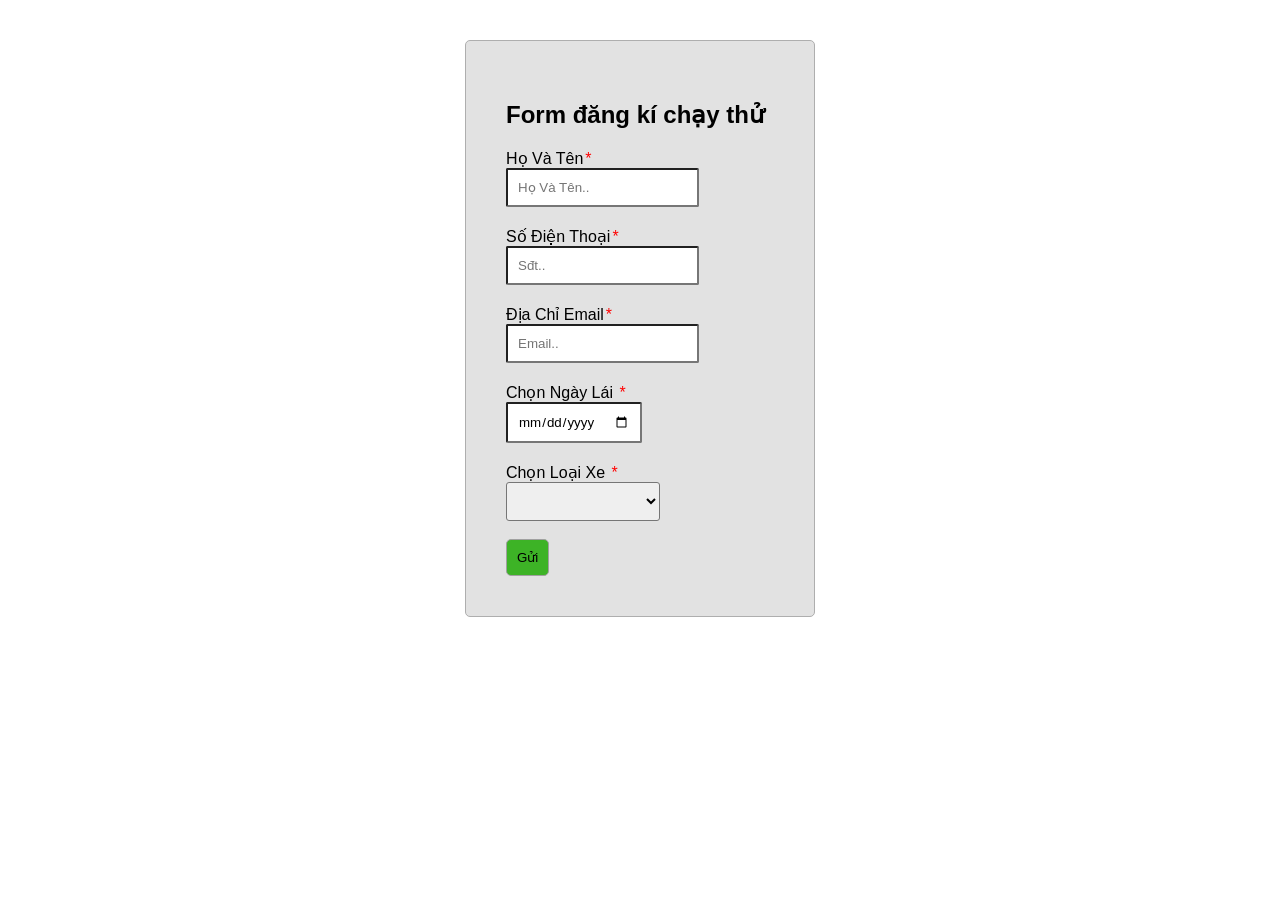
<file: Form.html>
<!DOCTYPE html>
<html lang="en">
<head>
    <meta charset="UTF-8">
    <meta name="viewport" content="width=device-width, initial-scale=1.0">
    
    <title>Đăng Kí Chạy Thử</title>
    <style>
        *{
            font-family: "Roboto", sans-serif;
              box-sizing: border-box;
        }
      .form {
        padding: 40px;
        max-width:350px;
        margin:40px auto;
        border: 1px solid #aeaeae;
        border-radius: 5px;
        background-color: #e2e2e2;
      }
      .form:after {
        content: "";
        display: table;
        clear: both;
      }
      .req{
        margin: 2px;
        color: red;
      }
      .form div input{
        padding: 10px;
        border-radius: 2px;
      }
      .form div .hovaten{
        margin: 10px;
      }
      .hovaten, .sdt, .email, .date{
        margin-bottom: 20px;
      }
      
    </style>
</head>
<body>
    <div class="form">
        
        <h2>Form đăng kí chạy thử</h2>
        <form action="https://www.w3schools.com/action_page.php" method="post" id="registrationForm">
            <div class="hovaten" style="margin-bottom: 20px;">
                <label for="hovaten">Họ Và Tên<span class="req">*</span></label><br>

                <input type="text" id="hovaten" placeholder="Họ Và Tên.."  />
            </div>

            <div class="sdt">
                <label for="sdt">Số Điện Thoại<span class="req">*</span></label><br>

                <input type="text" id="sdt" placeholder="Sđt.."  />
            </div>

            <div class="email">
                <label for="email">Địa Chỉ Email<span class="req">*</span></label><br>

                <input type="email" id="email" placeholder="Email.."  /><br>
                    
            </div>
            <div class="date">
                <label for="date">Chọn Ngày Lái <span class="req">*</span></label><br>

                <input type="date" id="date" name="date" min="2020-01-01:">
            </div>
            <div class="chonxe">
                <label for="chonxe">Chọn Loại Xe <span class="req">*</span></label><br>
                <select name="lang" id="chonxe" style="padding: 10px; border-radius: 3px;">
                    <option value="" ></option>
                    <option value="h2"><span>Kawasaki Ninja H2</span></option>
                    <option value="z1000">Kawasaki Z1000</option>
                    <option value="ZX10R">Kawasaki ZX10R</option>
                    <option value="ZH2">Kawasaki Z-H2</option>
                    <option value="Z900">Z900</option>
                </select><br> <br>
            </div>
                <div><input type="submit" value="Gửi" style="padding: 10px;  margin-right: 20px; background-color: rgb(61, 179, 38); border-radius: 5px; border: 1px solid rgb(160, 160, 160);"></div>
        </form>
        
    </div> <!-- /form -->

    <script>
        document.getElementById("registrationForm").addEventListener("submit", function(event) {
        event.preventDefault();
        
        var hoTen = document.getElementById("hovaten").value;
        var soDienThoai = document.getElementById("sdt").value;
        var email = document.getElementById("email").value;
        var chonXe = document.getElementById("chonxe").value;
        var chonngay = document.getElementById("date").value

            if (hoTen === '') {
                
                alert("Vui lòng điền đầy đủ Họ Tên.");
         
            } 
            else if (soDienThoai === '') {
                alert("Vui lòng điền số đt.")
                
              
            }
           
            else if(email === ''){
                alert("Vui lòng điền email.")
            }
            else if(chonXe === ''){
                alert("Vui lòng chọn loại xe.")
            }

            else if(chonngay === ''){
                alert("Vui lòng chọn ngày")
            }
            else {
                
                alert("Đăng kí thành công!");
                
            }
            console.log("Họ và tên: " + hoTen);
            console.log("Số điện thoại: " + soDienThoai);
            console.log("Email: " + email);
            console.log("Loại xe: " + chonXe);
            console.log("Ngày Lái Thử: " + chonngay)
        });
    </script>
</body>
</file>
